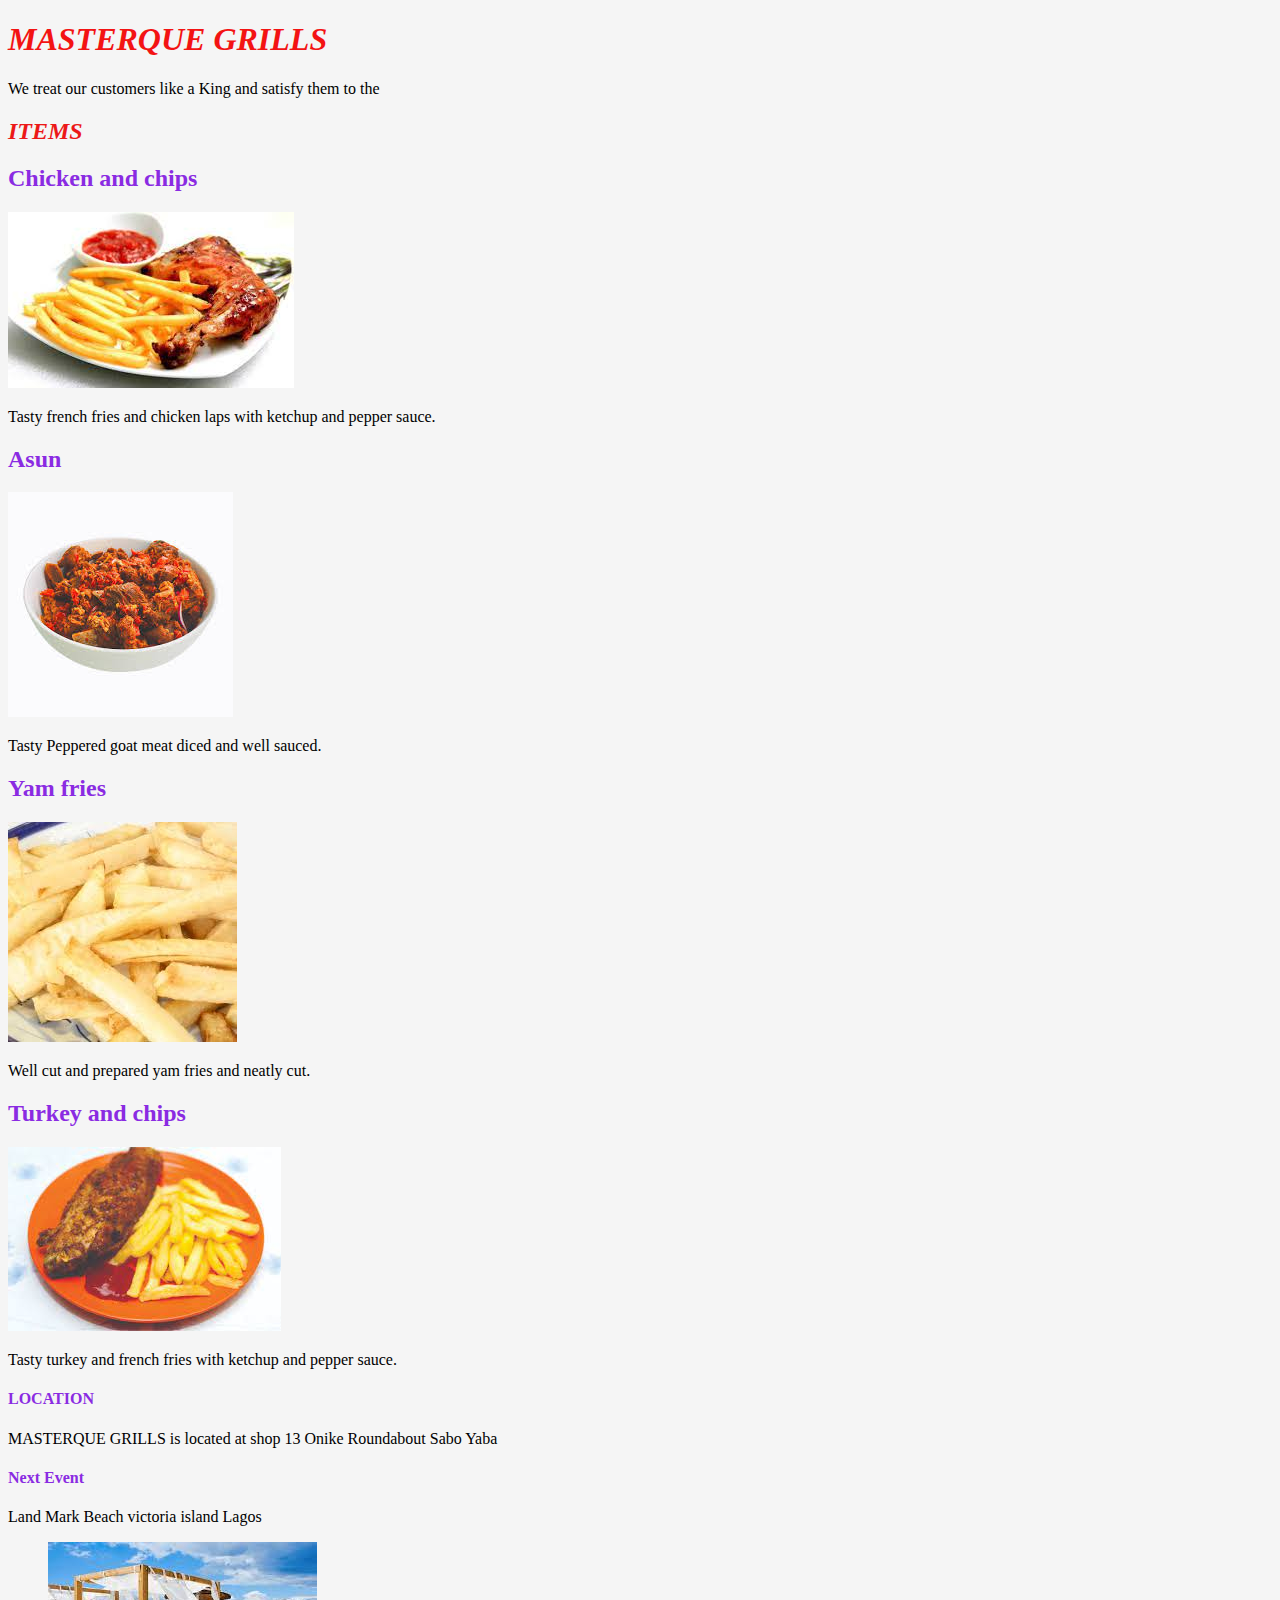
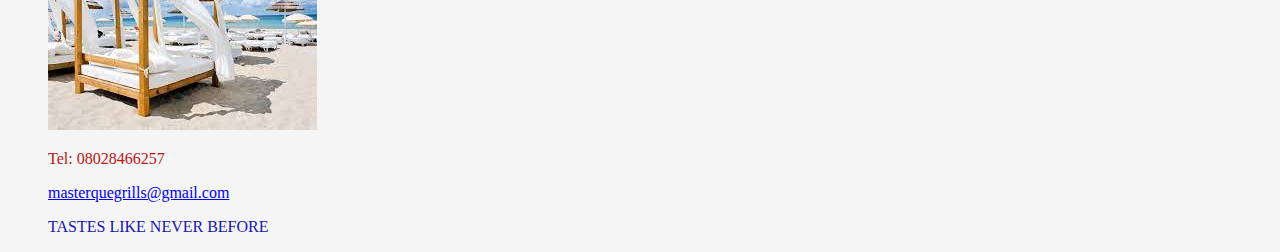
<file: index.html>
<!DOCTYPE html>
<html lang="en">
<head>
    <meta charset="UTF-8">
    <meta name="viewport" content="width=device-width, initial-scale=1.0">
    <title>Document</title>
    <link rel="stylesheet" href="style.css">



</head>
<body>

<setion>
 <h1 style="color: rgb(243, 19, 19); font-style: italic;">MASTERQUE GRILLS</h1>

<p>We treat our customers like a King and satisfy them to the </p> 

<h2 style="color: rgb(236, 24, 24); font-style: italic;">ITEMS</h2>

<h2 style="color: blueviolet;">Chicken and chips</h2>
<img src="chi.jpg">
<p>Tasty french fries and chicken laps with ketchup and pepper sauce.</p>

<h2 style="color: blueviolet;">Asun</h2>
<img src="asun.jpg">
<p>Tasty Peppered goat meat diced and well sauced. </p>

<h2 style="color: blueviolet;">Yam fries</h2>
<img src="yan fries.jpg">
<p>Well cut and prepared yam fries and neatly cut. </p>

<h2 style="color: blueviolet;">Turkey and chips</h2>
<img src="turkey_chips.jpg">
<p>Tasty turkey and french fries with ketchup and pepper sauce.</p>

<h4 style="color: blueviolet;">LOCATION</h4>
<p>MASTERQUE GRILLS is located at shop 13 Onike Roundabout Sabo Yaba</p>

<h4 style="color: blueviolet;">Next Event</h4>

<p>Land Mark Beach victoria island Lagos</p>

<figure>
    <img src="land_mark.jpg">

<p style="color: rgb(185, 22, 22);">Tel: 08028466257</p>
<p><a href="masterquegrills@gmail.com">masterquegrills@gmail.com</a></p>



<p style="color: rgb(23, 23, 175);">TASTES LIKE NEVER BEFORE</p>



</setion>    
</body>
</html>
</file>
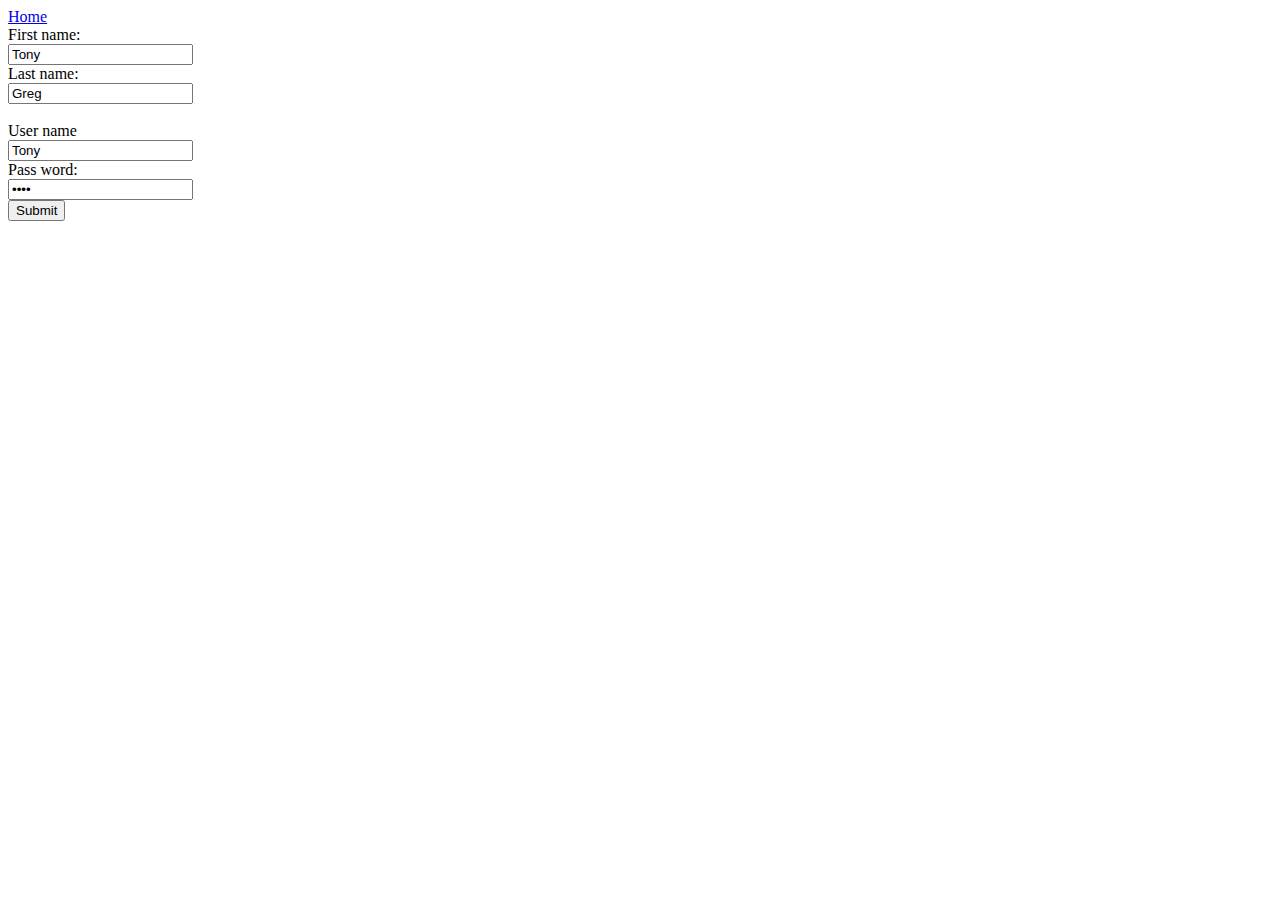
<file: form.html>
<!DOCTYPE html>
<html lang="en">
<head>
    <meta charset="UTF-8">
    <meta name="viewport" content="width=device-width, initial-scale=1.0">
    <title>Document</title>
</head>
<body>

    <nav>
        <a href="index.html">Home</a>
    </nav>

    <form action="/action_page.php">
        <label for="fname">First name:</label><br>
        <input type="text" id="fname" name="fname" value="Tony"><br>
        <label for="lname">Last name:</label><br>
        <input type="text" id="lname" name="lname" value="Greg"><br><br>
        <label for="fname">User name</label><br>
        <input type="text" id="fname" name="fname" value="Tony"><br>
        <label for="fname">Pass word:</label><br>
        <input type="password" id="fname" name="fname" value="Greg"><br>
        
        
        <input type="submit" value="Submit">
      </form> 
    
</body>
</html>
</file>
<file: style.css>
body{
    background-color: whitesmoke
;
}
h1{
    color: red;
}
</file>
